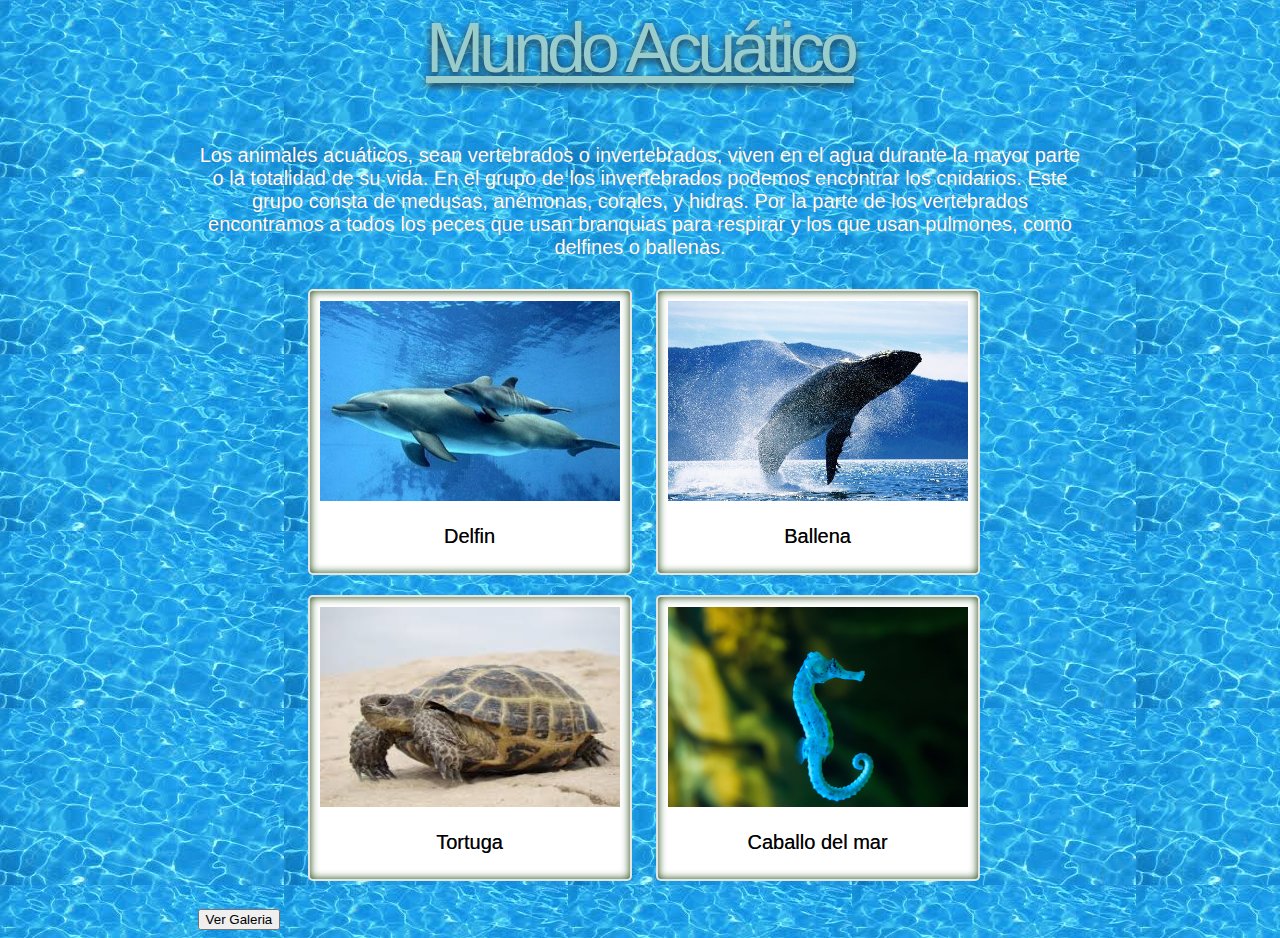
<file: index.html>
<!DOCTYPE html>
<html>
	<head>
      	<link rel="stylesheet" href="estilo.css"> 
        <meta charset="utf-8">
		<title>Programación Web</title>

	</head>
<body>	
	<header>
		Mundo Acuático
	</header><br><br>
	<div>
		<section>
			<p id="para1">Los animales acuáticos, sean vertebrados o invertebrados, viven en el agua durante la mayor parte o la totalidad de su vida. En el grupo de los invertebrados podemos encontrar los cnidarios. Este grupo consta de medusas, anémonas, corales, y hidras. Por la parte de los vertebrados encontramos a todos los peces que usan branquias para respirar y los que usan pulmones, como delfines o ballenas. </p>
		</section>
		
		<figure>
			<a href="post/entrada1.html"><img width="300" height="200" alt="" src="img/delfin.jpg" /></a>
			<p>Delfin</p>
		</figure>
		<figure>
			<a href="post/entrada2.html"><img width="300" height="200" alt="" src="img/ballena.jpg" /></a>
			<p>Ballena</p>
		</figure>
		<figure>
			<a href="post/entrada3.html"><img width="300" height="200" alt="" src="img/tortuga.jpg" /></a>
			<p>Tortuga</p>
		</figure>
		<figure>
			<a href="post/entrada4.html"><img width="300" height="200" alt="" src="img/caballo.jpg" /></a>
			<p>Caballo del mar</p>
		</figure>
		<br><br>
		<a href="post/carrucel.html"><input type="submit" name="galeria" value="Ver Galeria"/></a>
	</div>	
</body>
</html>
</file>
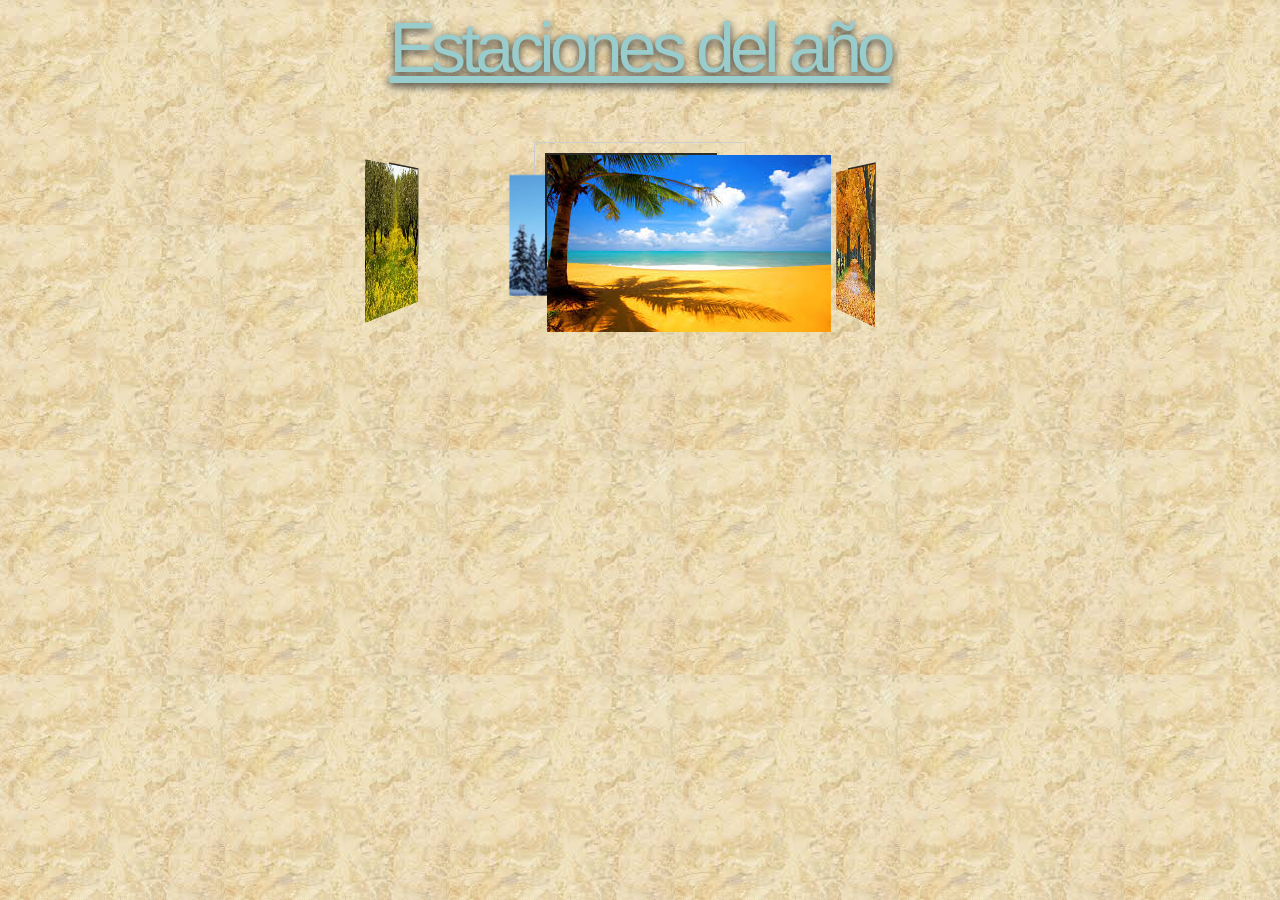
<file: post/carrucel.html>
<!DOCTYPE html>
<html lang="en"><head>
  <meta charset=UTF-8">
  <meta charset="utf-8">
  
  <!-- disable zooming -->
  <link rel="stylesheet" href="css/estilo1.css"> 
  <title>Carrucel</title>
</head>
<body>
  <header>
    Estaciones del año
  </header><br><br><br>
  <section class="container">
    <div id="carousel">
      <figure><img src="imagenes/img1.jpg"  alt="" /></figure>
      <figure><img src="imagenes/img2.jpg"  alt="" /></figure>
      <figure><img src="imagenes/img3.jpg"  alt="" /></figure>
      <figure><img src="imagenes/img4.jpg"  alt="" /></figure>
    </div>
  </section>
</body>
</html>
</file>
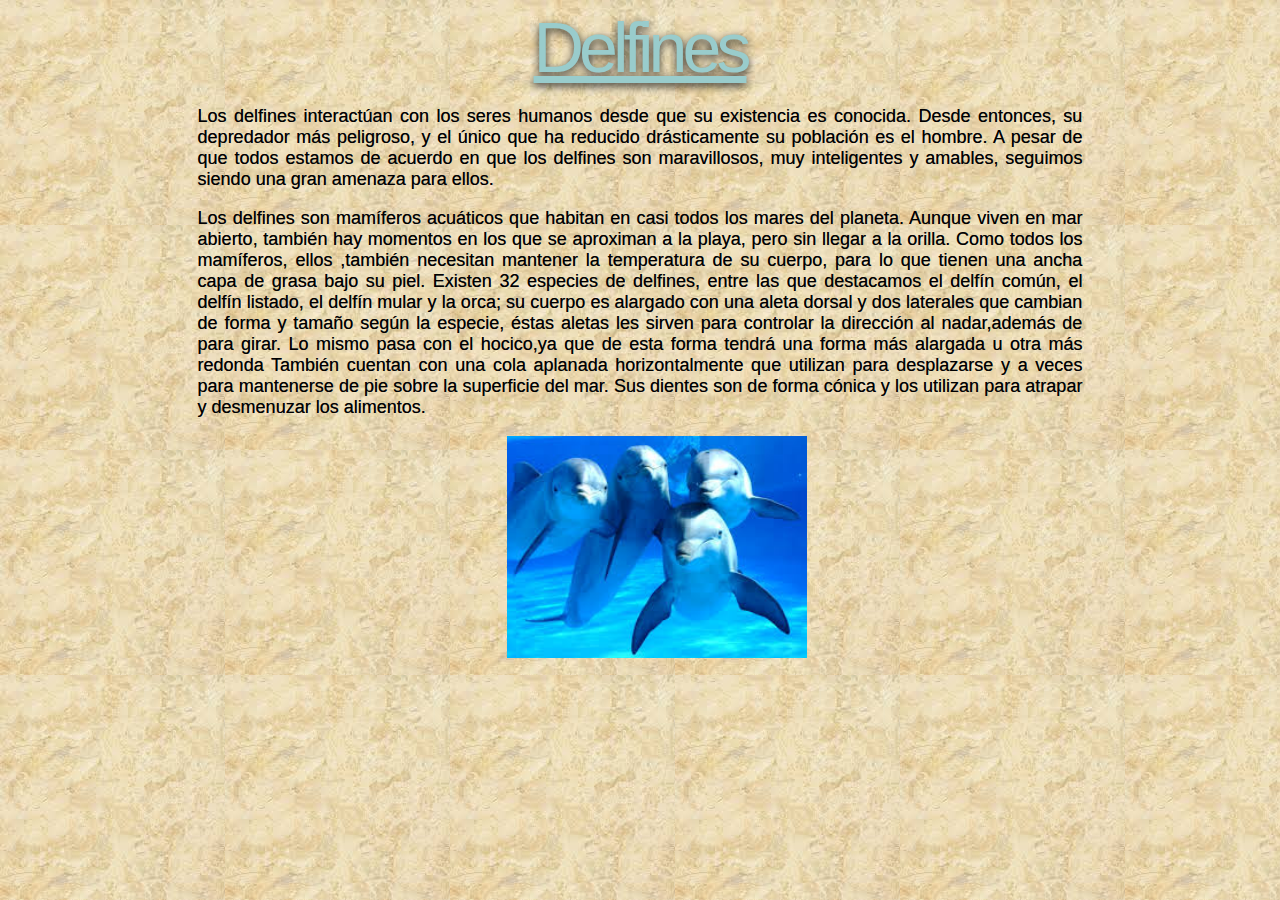
<file: post/entrada1.html>
<!DOCTYPE html>
<html>
	<head>
      	<link rel="stylesheet" href="css/estilo.css"> 
        <meta charset="utf-8">
		<title>Programación Web</title>
	</head>
<body>
<header>
	Delfines
</header>
<div>
	<section>
		<p>Los delfines interactúan con los seres humanos desde que su existencia es conocida. Desde entonces, su depredador más peligroso, y el único que ha reducido drásticamente su población es el hombre. A pesar de que todos estamos de acuerdo en que los delfines son maravillosos, muy inteligentes y amables, seguimos siendo una gran amenaza para ellos.</p>
	</section>
	<section>
	  <p>Los delfines son mamíferos acuáticos que habitan en casi todos los mares

	del planeta.

	     Aunque viven en mar abierto, también hay momentos en los que se aproximan a la playa, pero sin llegar a la orilla.

	 Como todos los mamíferos, ellos ,también necesitan mantener la temperatura de su cuerpo, para lo que tienen una ancha capa de grasa bajo su piel.

	  Existen 32 especies de delfines, entre las que destacamos el delfín común, el delfín listado, el delfín mular y la orca; su cuerpo es alargado con una aleta dorsal y dos laterales que cambian de forma y tamaño según la especie, éstas aletas les sirven para controlar la dirección al nadar,además de para girar.
	   Lo mismo pasa con el hocico,ya que de esta forma  tendrá una forma más alargada u otra más redonda

	  También cuentan con una cola aplanada horizontalmente que utilizan para desplazarse y a veces para mantenerse de pie sobre la superficie del mar.
	Sus dientes son de forma cónica y los utilizan para atrapar y desmenuzar los alimentos.</p>
	</section>
	<div class="absolute">
		<img  width="300" heigth="200" alt="" src="imagenes/delfin.jpg" />
	</div>
</div>
</body>
</html>
</file>
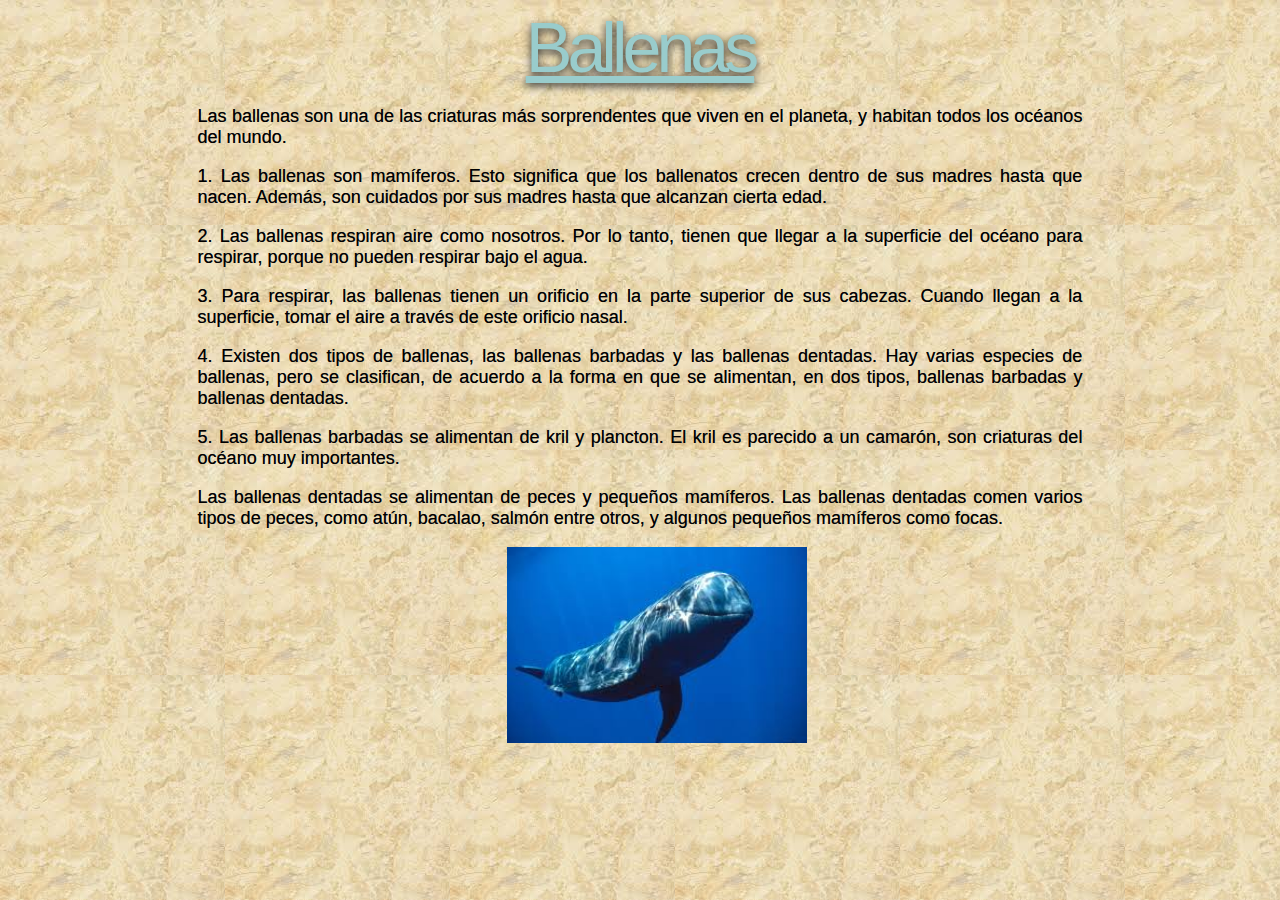
<file: post/entrada2.html>
<!DOCTYPE html>
<html>
	<head>
      	<link rel="stylesheet" href="css/estilo.css"> 
        <meta charset="utf-8">
		<title>Programación Web</title>
	</head>
<body>
<header>
	Ballenas
</header>
<div>
	<section>
		<p>Las ballenas son una de las criaturas más sorprendentes que viven en el planeta, y habitan todos los océanos del mundo.</p>
	</section>
	<section>
	  <p>
	  	1. Las ballenas son mamíferos. Esto significa que los ballenatos crecen dentro de sus madres hasta que nacen. Además, son cuidados por sus madres hasta que alcanzan cierta edad.</p>

	<p>	2. Las ballenas respiran aire como nosotros. Por lo tanto, tienen que llegar a la superficie del océano para respirar, porque no pueden respirar bajo el agua.
	<p>
		3. Para respirar, las ballenas tienen un orificio en la parte superior de sus cabezas. Cuando llegan a la superficie, tomar el aire a través de este orificio nasal.
	  </p>
	 <p>4. Existen dos tipos de ballenas, las ballenas barbadas y las ballenas dentadas. Hay varias especies de ballenas, pero se clasifican, de acuerdo a la forma en que se alimentan, en dos tipos, ballenas barbadas y ballenas dentadas.</p> 
	<p>5. Las ballenas barbadas se alimentan de kril y plancton. El kril es parecido a un camarón, son criaturas del océano muy importantes.</p>
	<p>Las ballenas dentadas se alimentan de peces y pequeños mamíferos. Las ballenas dentadas comen varios tipos de peces, como atún, bacalao, salmón entre otros, y algunos pequeños mamíferos como focas.</p>
	</section>
	<div class="absolute">
		<img width="300" heigth="200" alt="" src="imagenes/ballena.jpg" />
	</div>
</div>
</body>
</html>
</file>
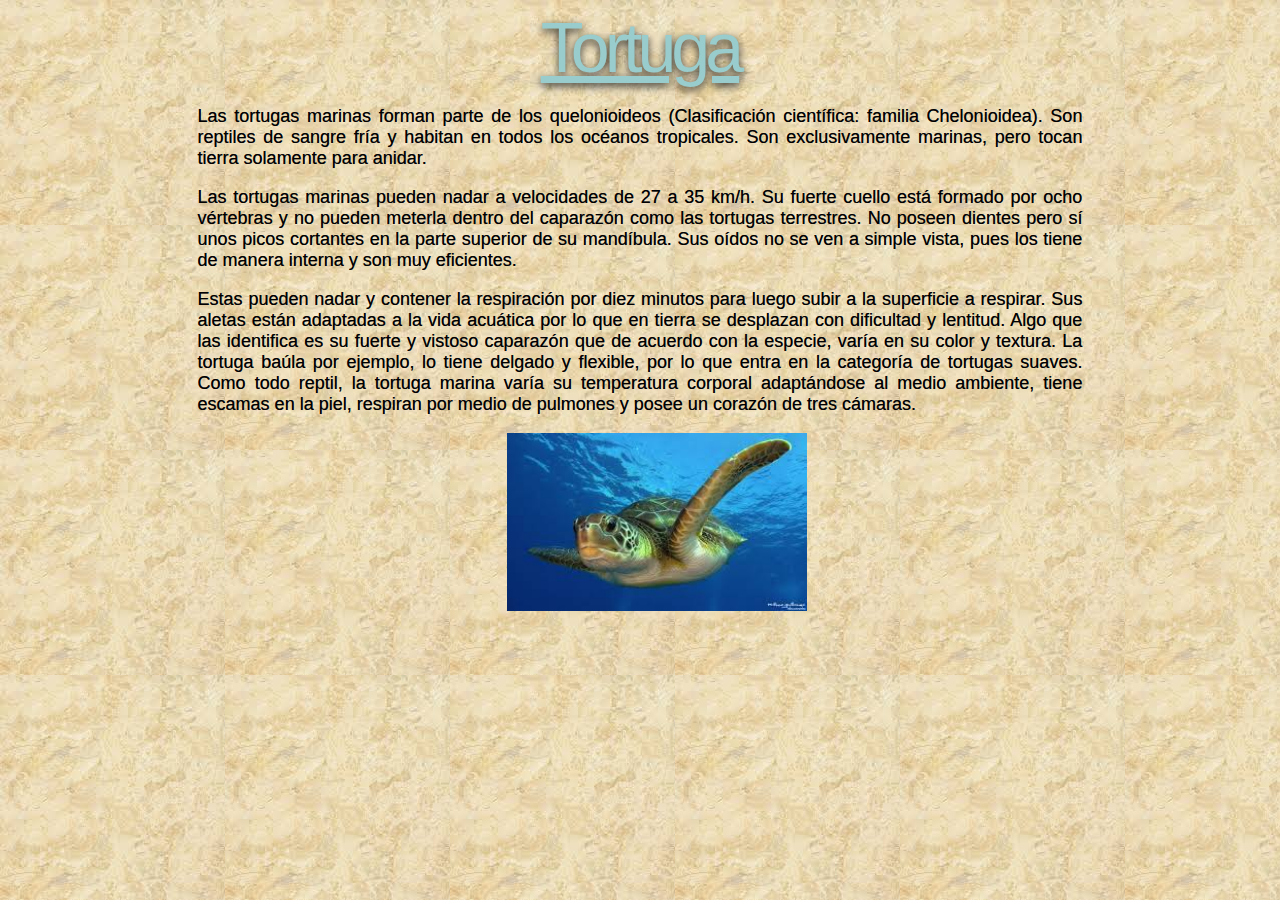
<file: post/entrada3.html>
<!DOCTYPE html>
<html>
	<head>
      	<link rel="stylesheet" href="css/estilo.css"> 
        <meta charset="utf-8">
		<title>Programación Web</title>
	</head>
<body>
<header>
	Tortuga
</header>
<div>
	<section>
		<p>Las tortugas marinas forman parte de los quelonioideos  (Clasificación científica: familia Chelonioidea).
		Son reptiles de sangre fría y habitan en todos los océanos tropicales. Son exclusivamente marinas, pero tocan tierra solamente para anidar.</p>
	</section>
	<section>
	  <p>Las tortugas marinas pueden nadar a velocidades de 27 a 35 km/h.  Su fuerte cuello está formado por ocho vértebras y no pueden meterla dentro del caparazón como las tortugas terrestres.

No poseen dientes pero sí unos picos cortantes en la parte superior de su mandíbula. Sus oídos no se ven a simple vista, pues los tiene de manera interna y son muy eficientes.
</p><p>
Estas pueden nadar y contener la respiración por diez minutos para luego subir a la superficie a respirar. Sus aletas están adaptadas a la vida acuática por lo que en tierra se desplazan con dificultad y lentitud.

Algo que las identifica es su fuerte y vistoso caparazón que de acuerdo con la especie, varía en su color y textura. La tortuga baúla por ejemplo, lo tiene delgado y flexible, por lo que entra en la categoría de tortugas suaves.

Como todo reptil, la tortuga marina varía su temperatura corporal adaptándose al medio ambiente, tiene escamas en la piel, respiran por medio de pulmones y posee un corazón de tres cámaras.</p>
	</section>
	<div class="absolute">
		<img width="300" heigth="200" alt="" src="imagenes/tortuga.jpg" />
	</div>
</div>
</body>
</html>
</file>
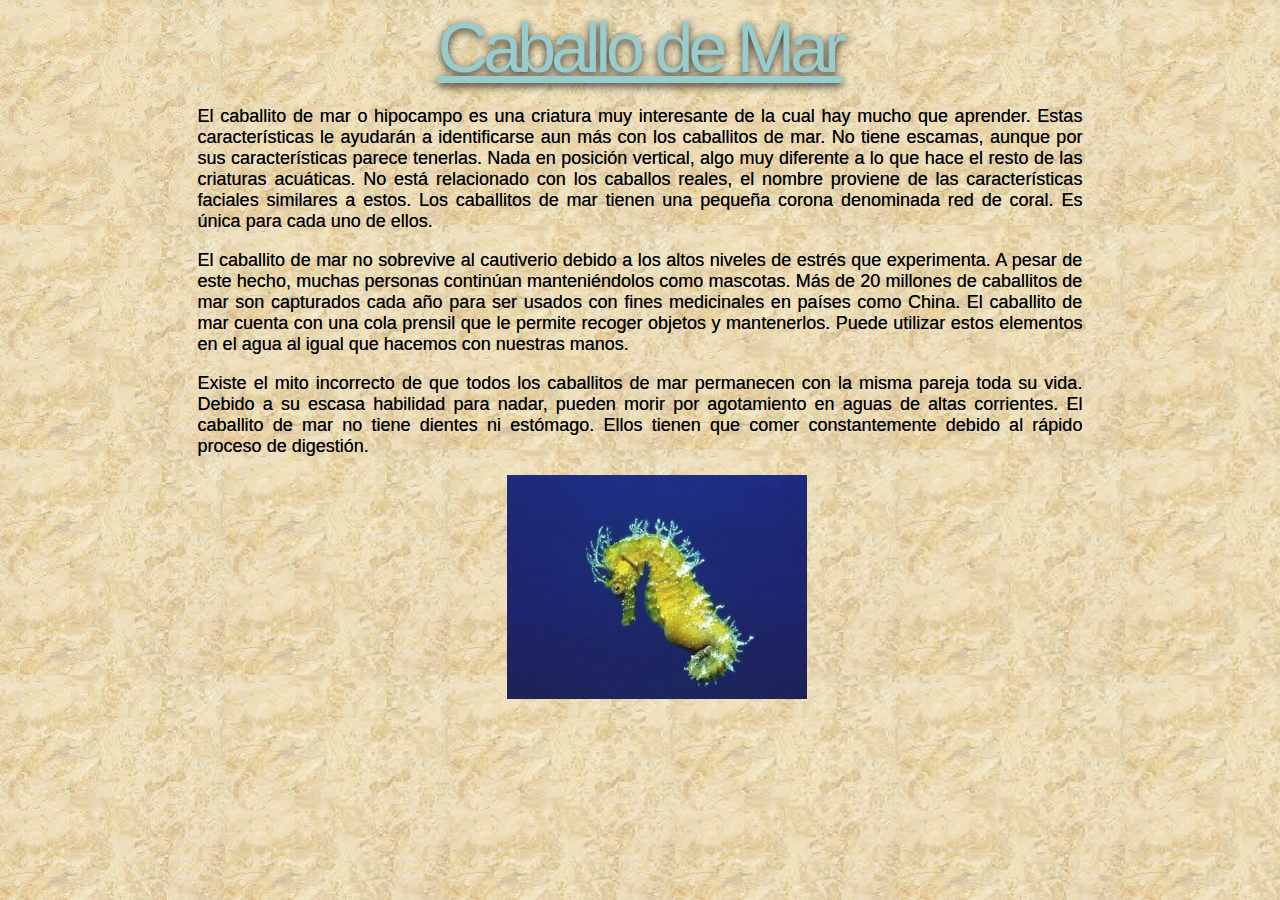
<file: post/entrada4.html>
<!DOCTYPE html>
<html>
	<head>
      	<link rel="stylesheet" href="css/estilo.css"> 
        <meta charset="utf-8">
		<title>Programación Web</title>
	</head>
<body>
<header>
	Caballo de Mar
</header>
<div>
	<section>
		<p>El caballito de mar o hipocampo es una criatura muy interesante de la cual hay mucho que aprender. Estas características le ayudarán a identificarse aun más con los caballitos de mar. No tiene escamas, aunque por sus características parece tenerlas.

		Nada en posición vertical, algo muy diferente a lo que hace el resto de las criaturas acuáticas.

		No está relacionado con los caballos reales, el nombre proviene de las características faciales similares a estos.

		Los caballitos de mar tienen una pequeña corona denominada red de coral. Es única para cada uno de ellos.</p>
	</section>
	<section>
	  <p>El caballito de mar no sobrevive al cautiverio debido a los altos niveles de estrés que experimenta. A pesar de este hecho, muchas personas continúan manteniéndolos como mascotas.
		Más de 20 millones de caballitos de mar son capturados cada año para ser usados con fines medicinales en países como China.

		El caballito de mar cuenta con una cola prensil que le permite recoger objetos y mantenerlos. Puede utilizar estos elementos en el agua al igual que hacemos con nuestras manos.</p>
		<P>Existe el mito incorrecto de que todos los caballitos de mar permanecen con la misma pareja toda su vida.

		Debido a su escasa habilidad para nadar, pueden morir por agotamiento en aguas de altas corrientes.

		El caballito de mar no tiene dientes ni estómago. Ellos tienen que comer constantemente debido al rápido proceso de digestión.</P>
	</section>
	<div class="absolute">
		<img  width="300" heigth="200" alt="" src="imagenes/caballito.jpg" />
	</div>
</div>
</body>
</html>
</file>
<file: estilo.css>
body 
{
    background-image: url("img/uno.jpg");
}
div.relative {
    position: relative;
    width: 70%;
    height: 200px;
    border: 3px solid #73AD21;
     margin-top: 50px;
     margin-right: 30%;
     margin-bottom: 10%;
     margin-left: 30%;
}
div {
    width: 70%;
    margin: auto;
    border: 0px solid red;
}
header 
{
	display: block; 
	text-decoration: underline;
	font: 70px Helvetica, Arial, Sans-Serif; 
	letter-spacing: -5px;  
	text-align: center;
	color: 	#99CCCC; 
	text-shadow: 0px 3px 8px #2a2a2a;
}
section
{
    font: 23px Tahoma, Helvetica, Arial, Sans-Serif;
	text-align: left;	
	color: #222; text-shadow: 0px 0px 0px #555;
}
article
{
	width: 500px; 
	margin: 0 auto; 
	background: #D8BFD8 ; 
	padding: 15px;
	font-size: 22px; color: #555; 
	text-shadow: 0px 2px 3px #171717;
	-webkit-box-shadow: 0px 2px 3px #555;
	-moz-box-shadow: 0px 2px 3px #555;
	-webkit-border-radius: 15px;
	-moz-border-radius: 10px;
}
aside
{
	width: 500px; 
	margin: 0 auto; 
	background: #222; 
	padding: 80px;
	font-size: 22px; color: #555; 
	text-shadow: 0px 2px 3px #171717;
	-webkit-box-shadow: 0px 2px 3px #555;
	-moz-box-shadow: 0px 2px 3px #555;
	-webkit-border-radius: 10px;
	-moz-border-radius: 10px;
}
p{
	font: 20px Tahoma, Helvetica, Arial, Sans-Serif;
	text-align: center;	
	color: #000; text-shadow: 0px 0px 0px #555;
}
#para1 {
    text-align: :justify;
    color: white;
}
footer, .contenido:after {
	height:40px;
}
footer{
	background: #999999;
}
label
{
	font: 30px arial;
}
figure {
    display: inline-block;
    padding: 10px 10px 5px 10px;
    background-color: white;
    border-radius: 5px 5px 5px 5px; 
	box-shadow: 0px 0px 8px #154207 inset;
    margin:  10px;
    border: 2px solid rgba(0, 0, 0, 0.1);
	-webkit-transition: all 1s ease-in-out;
	-moz-transition: all 1s ease-in-out;
}
figure:nth-of-type(1)
{
    -webkit-transform:  translate(50px,0px) ;
    -moz-transform:  translate(50px,0px) ;
    position: relative;
    left: 50px;
    top: 0px;

}
figure:nth-of-type(2)
{
    -webkit-transform:  translate(50px,0px) ;
    -moz-transform:  translate(50px,0px) ;
    position: relative;
    left: 50px;
    top: 0px;
}
figure:nth-of-type(3)
{
    -webkit-transform:  translate(50px,0px) ;
    -moz-transform:  translate(50px,0px) ;
    position: relative;
    left: 50px;
    top: 0px;
}
figure:nth-of-type(4)
{
    -webkit-transform:  translate(50px,0px) ;
    -moz-transform:  translate(50px,0px) ;
    position: relative;
    left: 50px;
    top: 0px;
}
figure:hover 
{
    position: relative;
	z-index: 1;
    -webkit-transform:  rotate(0deg) scale(1.1);
    -moz-transform:  rotate(0deg) scale(1.1);
}
</file>
<file: post/css/estilo1.css>
body 
{
    background-image: url("uno.jpg");
}
figure {
    display: block;
      position: absolute;
      width: 80%;
      height: 80%;
      left: 10px;
      top: 10px;
      border: 2px solid rgba(   0, 0, 0, 0.8 );
      line-height: 116px;
      font-size: 80px;
      font-weight: bold;
      color: white;
      text-align: center;
      margin: 0;
}
figure:nth-child(1) {
      -webkit-transform: rotateY(   0deg ) translateZ( 288px );
         -moz-transform: rotateY(   0deg ) translateZ( 288px );
              transform: rotateY(   0deg ) translateZ( 288px );
}
figure:nth-child(2) {
  -webkit-transform: rotateY(  90deg ) translateZ( 288px );
     -moz-transform: rotateY(  90deg ) translateZ( 288px );
          transform: rotateY(  90deg ) translateZ( 288px );
}
figure:nth-child(3) {
  -webkit-transform: rotateY(  180deg ) translateZ( 288px );
     -moz-transform: rotateY(  180deg ) translateZ( 288px );
          transform: rotateY(  180deg ) translateZ( 288px );
}
figure:nth-child(4) {
  -webkit-transform: rotateY( 270deg ) translateZ( 288px );
     -moz-transform: rotateY( 270deg ) translateZ( 288px );
          transform: rotateY( 270deg ) translateZ( 288px );
}
.container {
      width: 210px;
      height: 140px;
      position: relative;
      margin: 0 auto 40px;
      border: 1px solid #CCC;
      -webkit-perspective: 1100px;
         -moz-perspective: 1100px;
              perspective: 1100px;

    }
#carousel {
  width: 100%;
  height: 100%;
  position: absolute;
  -webkit-transform: translateZ( -288px );
     -moz-transform: translateZ( -288px );
          transform: translateZ( -288px );
  -webkit-transform-style: preserve-3d;
     -moz-transform-style: preserve-3d;
          transform-style: preserve-3d;
  -webkit-transition: -webkit-transform 1s;
     -moz-transition: -moz-transform 1s;
          transition: transform 1s;
    -webkit-animation: rotateInY 10s infinite linear;
    -moz-animation: rotateInY 10s infinite linear;
    animation: rotateInY 10s infinite linear;
}
@keyframes rotateInY {
0%   { transform: translateZ(-288px) rotateY(0deg);   }
100% { transform: translateZ(-288px) rotateY(360deg);    }
}

@-webkit-keyframes rotateInY {
0%   { -webkit-transform: -webkit-translateZ(-288px) rotateY(0deg);   }
100% { -webkit-transform: -webkit-translateZ(-288px) rotateY(360deg);    }
}

@-moz-keyframes rotateInY {
0%   { -moz-transform: -moz-translateZ(-288px) rotateY(0deg);   }
100% { -moz-transform: -moz-translateZ(-288px) rotateY(360deg);    }
}
nav
{
    -webkit-border-radius:10px; /*chrome  Safari*/
    -moz-border-radius:10px;/* Firefox*/
    -o-border-radius:10px;/*Opera*/
    border-radius:10px;/*estandar*/

    background-image: -webkit-gradient(linear, left top, left bottom, from(#FFF), to(#CCC));/*chrome  Safari*/
    background-image: -moz-linear-gradient(top center, #FFF, #CCC);/*Firefox*/
    background-image: -o-linear-gradient(top, #FFF, #CCC);/*Opera*/
    background-image: linear-gradient(top, #FFF, #CCC);/*estandar*/

    overflow:hidden; /*visible hidden scroll auto*/
    padding:10px;
    width:950px;
}


nav ul{
    list-style:none; /* disc circle square decimal decimal-leading-zero lower-roman none */
    margin:0 10px 0 10px;
    padding:0;
}


nav ul li{
    -webkit-border-radius:5px;/*Chrome y Safari*/
    -moz-border-radius:5px;/*Firefox*/
    -o-border-radius:5px;/*Opera*/
    border-radius:5px;/*Estandar por defecto*/

    float:left; /* posiciona los elementos de forma flotante */
    font-family:Arial, Helvetica, sans-serif;
    font-size:16px;
    font-weight:bold;
    margin-right:10px;
    text-align:center;
    text-shadow: 0px 1px 0px #FFF;
}

nav ul li:hover{
    background-image: -webkit-gradient(linear, left top, left bottom, from(#FFF), to( #E3E3E3));
    background-image: -moz-linear-gradient(top center, #FFF, #E3E3E3);
    background-image: -o-linear-gradient(top, #FFF, #E3E3E3);
    background-image: linear-gradient(top, #FFF, #E3E3E3);

    -webkit-box-shadow:  1px -1px 0px #999;
    -moz-box-shadow:  1px -1px 0px #999;
    -o-box-shadow:  1px -1px 0px #999;
    box-shadow:  5px -5px 0px #999;
    border:1px solid #E3E3E3;
} 

nav ul li a{
    color:#999;
    display:block;
    padding:10px;
    text-decoration:none;
    /*Transiciones*/
    -webkit-transition: 0.4s linear all;
    -moz-transition: 0.4s linear all;
    -o-transition: 0.4s linear all;
    transition: 0.4s linear all;
}
header 
{
    display: block; 
    text-decoration: underline;
    font: 70px Helvetica, Arial, Sans-Serif; 
    letter-spacing: -5px;  
    text-align: center;
    color:  #99CCCC; 
    text-shadow: 0px 3px 8px #2a2a2a;
}
</file>
<file: post/css/estilo.css>
body 
{
    background-image: url("uno.jpg");
}
div.relative {
    position: relative;
    width: 70%;
    height: 200px;
    border: 3px solid #73AD21;
     margin-top: 50px;
     margin-right: 30%;
     margin-bottom: 10%;
     margin-left: 30%;
}
div {
    width: 70%;
    margin: auto;
    border: 0px solid red;
}
header 
{
	display: block; 
	text-decoration: underline;
	font: 70px Helvetica, Arial, Sans-Serif; 
	letter-spacing: -5px;  
	text-align: center;
	color: 	#99CCCC; 
	text-shadow: 0px 3px 8px #2a2a2a;
}
section
{
    font: 23px Tahoma, Helvetica, Arial, Sans-Serif;
	text-align: left;	
	color: #222; text-shadow: 0px 0px 0px #555;
}
article
{
	width: 500px; 
	margin: 0 auto; 
	background: #D8BFD8 ; 
	padding: 15px;
	font-size: 22px; color: #555; 
	text-shadow: 0px 2px 3px #171717;
	-webkit-box-shadow: 0px 2px 3px #555;
	-moz-box-shadow: 0px 2px 3px #555;
	-webkit-border-radius: 15px;
	-moz-border-radius: 10px;
}
aside
{
	width: 500px; 
	margin: 0 auto; 
	background: #222; 
	padding: 80px;
	font-size: 22px; color: #555; 
	text-shadow: 0px 2px 3px #171717;
	-webkit-box-shadow: 0px 2px 3px #555;
	-moz-box-shadow: 0px 2px 3px #555;
	-webkit-border-radius: 10px;
	-moz-border-radius: 10px;
}
p{
	font: 18px Tahoma, Helvetica, Arial, Sans-Serif;
	text-align: justify;	
	color: #000; text-shadow: 0px 0px 0px #555;
    color:      black;
}
#para1 {
    text-align: :justify;
    color: white;

}
footer, .contenido:after {
	height:40px;
}
footer{
	background: #999999;
}
label
{
	font: 30px arial;
}
figure {
    display: inline-block;
    padding: 10px 10px 5px 10px;
    background-color: white;
    border-radius: 5px 5px 5px 5px; 
	box-shadow: 0px 0px 8px #154207 inset;
    margin:  10px;
    border: 2px solid rgba(0, 0, 0, 0.1);
	-webkit-transition: all 1s ease-in-out;
	-moz-transition: all 1s ease-in-out;
}
figure:nth-of-type(1)
{
    -webkit-transform:  translate(50px,0px) ;
    -moz-transform:  translate(50px,0px) ;
    position: relative;
    left: 50px;
    top: 0px;

}
figure:nth-of-type(2)
{
    -webkit-transform:  translate(50px,0px) ;
    -moz-transform:  translate(50px,0px) ;
    position: relative;
    left: 50px;
    top: 0px;
}
figure:nth-of-type(3)
{
    -webkit-transform:  translate(50px,0px) ;
    -moz-transform:  translate(50px,0px) ;
    position: relative;
    left: 50px;
    top: 0px;
}
figure:nth-of-type(4)
{
    -webkit-transform:  translate(50px,0px) ;
    -moz-transform:  translate(50px,0px) ;
    position: relative;
    left: 50px;
    top: 0px;
}
figure:hover 
{
    position: relative;
	z-index: 1;
    -webkit-transform:  rotate(0deg) scale(1.1);
    -moz-transform:  rotate(0deg) scale(1.1);
}
div.absolute {
     width: 30%;
    margin: auto;
    border: 0px solid red;
}
</file>
